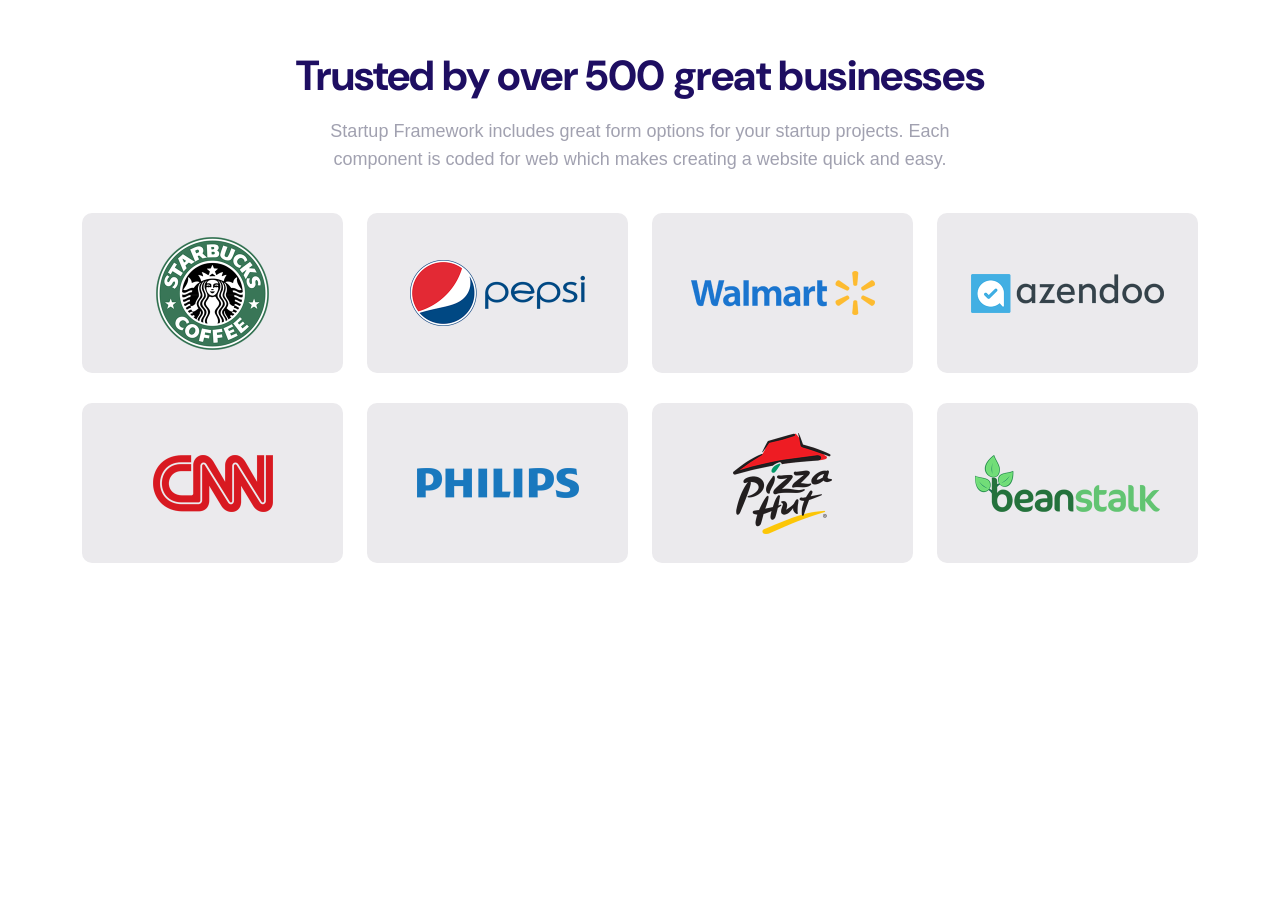
<file: index.html>
<!DOCTYPE html>
<html lang="en">

<head>
    <meta charset="UTF-8">
    <meta name="viewport" content="width=device-width, initial-scale=1.0">
    <title>Document</title>
    <link rel="stylesheet" href="/assets/css/style.css">
</head>

<body>
    <section>
        <div class="container w-100">
            <div class="heading">
                <h1 class="head">Trusted by over 500 great businesses</h1>
                <p class="para">Startup Framework includes great form options for your startup projects. Each
                    <br>component is coded for web which makes creating a website quick and easy.</p>
                <div class="row">
                    <div class=" img col-3 mb-24">
                        <div class="card">
                            <img src="/assets/image/Starbucks.png" alt="pic-1">
                        </div>
                    </div>
                    <div class="col-3 mb-24">
                        <div class="card">
                            <img src="/assets/image/Pepsi.png" alt="pic-2">
                        </div>
                    </div>
                    <div class="col-3 mb-24">
                        <div class="card">
                            <img src="/assets/image/Walmart.png" alt="pic-3">
                        </div>
                    </div>
                    <div class="col-3 mb-24">
                        <div class="card">
                            <img src="/assets/image/Azendoo.png" alt="pic-4">
                        </div>
                    </div>
                    <div class="col-3">
                        <div class="card">
                            <img src="/assets/image/CNN.png" alt="pic-5">
                        </div>
                    </div>
                    <div class="col-3">
                        <div class="card">
                            <img src="/assets/image/Philips.png" alt="pic-6">
                        </div>
                    </div>
                    <div class="col-3">
                        <div class="card">
                            <img src="/assets/image/PizzaHut.png" alt="pic-7">
                        </div>
                    </div>
                    <div class="col-3">
                        <div class="card">
                            <img src="/assets/image/Beanstalk.png" alt="pic-8">
                        </div>
                    </div>
                </div>
            </div>
        </div>
    </section>
</body>

</html>
</file>
<file: assets/css/style.css>
@import url('https://fonts.googleapis.com/css2?family=DM+Sans:ital,opsz,wght@0,9..40,100..1000;1,9..40,100..1000&display=swap');

* {
    padding: 0%;
    margin: 0%;
    list-style: none;
    border: none;
    box-sizing: border-box;
    text-decoration: none;
}

section {
    justify-content: center;
    min-height: 100vh;
    justify-items: center;
    align-items: center;
    text-align: center;
}

.container {
    max-width: 1140px;
    padding-left: 12px;
    padding-right: 12px;
    margin-left: auto;
    margin-right: auto;

}

.row {
    display: flex;
    flex-wrap: wrap;
    flex-direction: row;
    margin-right: -12px;
    margin-left: -12px;
}

.col-3 {
    width: 25%;
    padding-left: 12px;
    padding-right: 12px;
}

.head {
    font-size: 42px;
    font-weight: 700;
    line-height: 52px;
    letter-spacing: -0.4000000059604645px;
    text-align: center;
    color: #1E0E62;
    font-family: "Dm sans", sans-serif;
    padding-top: 50px;
}

.card {
    display: flex;
    border-radius: 10px 10px 10px 10px;
    justify-content: center;
    min-height: 160px;
    background-color: #EBEAED;
    align-items: center;
    margin-bottom: 30px;
}

.para {
    padding-top: 15px;
    font-family: "Dm sana", sans-serif;
    font-size: 18px;
    font-weight: 500;
    line-height: 28px;
    text-align: center;
    color: #15143966;
    margin-bottom: 40px;
}
</file>
